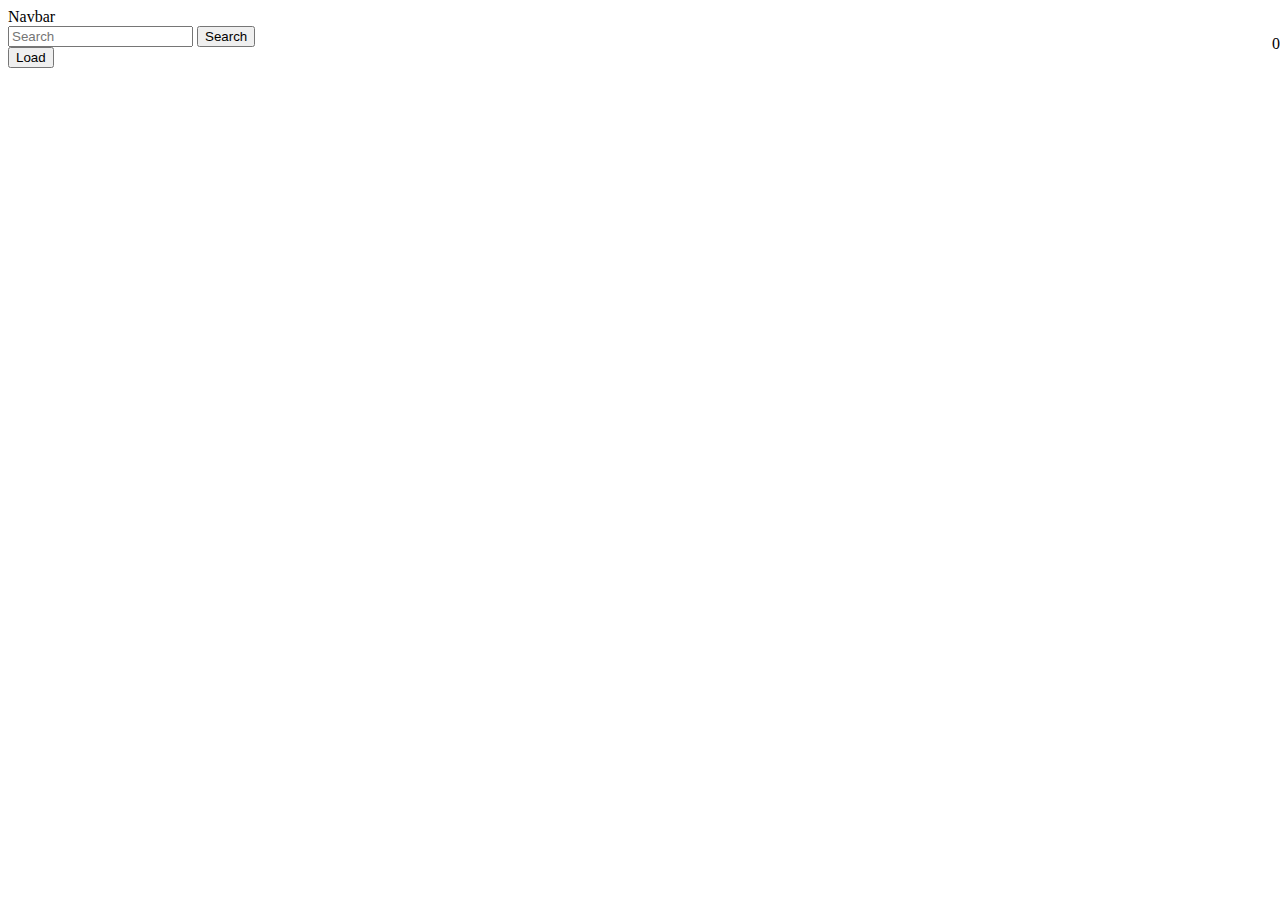
<file: 47. 25-05-2022/index.html>
<!DOCTYPE html>
<html lang="en">
<head>
    <meta charset="UTF-8">
    <meta http-equiv="X-UA-Compatible" content="IE=edge">
    <meta name="viewport" content="width=device-width, initial-scale=1.0">
    <title>Document</title>
    <link rel="stylesheet" href="https://cdnjs.cloudflare.com/ajax/libs/font-awesome/6.1.1/css/all.min.css" integrity="sha512-KfkfwYDsLkIlwQp6LFnl8zNdLGxu9YAA1QvwINks4PhcElQSvqcyVLLD9aMhXd13uQjoXtEKNosOWaZqXgel0g==" crossorigin="anonymous" referrerpolicy="no-referrer" />
    <link href="https://cdn.jsdelivr.net/npm/bootstrap@5.0.2/dist/css/bootstrap.min.css" rel="stylesheet" integrity="sha384-EVSTQN3/azprG1Anm3QDgpJLIm9Nao0Yz1ztcQTwFspd3yD65VohhpuuCOmLASjC" crossorigin="anonymous">
    <link rel="stylesheet" href="./css/style.css">
</head>
<body>

    <div class="container">
        <nav class="navbar navbar-light bg-light">
            <div class="container-fluid">
              <a class="navbar-brand">Navbar</a>
              <form class="d-flex">
                <input class="form-control me-2" type="search" placeholder="Search" aria-label="Search">
                <button class="btn btn-outline-success" type="submit">Search</button>
                <div class="wish-box">
                    <span id="wishCount">0</span>
                    <i class="fa-solid fa-heart float-end" style="cursor: pointer;"></i>
                </div>
              </form>
            </div>
          </nav>
    </div>
    <div class="container">
        <div class="row" id="items">
        </div>
        <div class="row">
            <div class="col-md-4">
                <button id="loadBtn" class="btn btn-primary">Load</button>
            </div>
        </div>
    </div>
    

    <script src="./js/main.js"></script>
</body>
</html>
</file>
<file: 47. 25-05-2022/css/style.css>
img{
    max-height: 250px;
    height: 250px !important;
}

.wish-box{
    position: relative;
}

.wish-box span{
    right: -8px;
    position: absolute;
    top: -12px;
}
.wish-box i{
    font-size: 25px;
    color: red;
}
</file>
